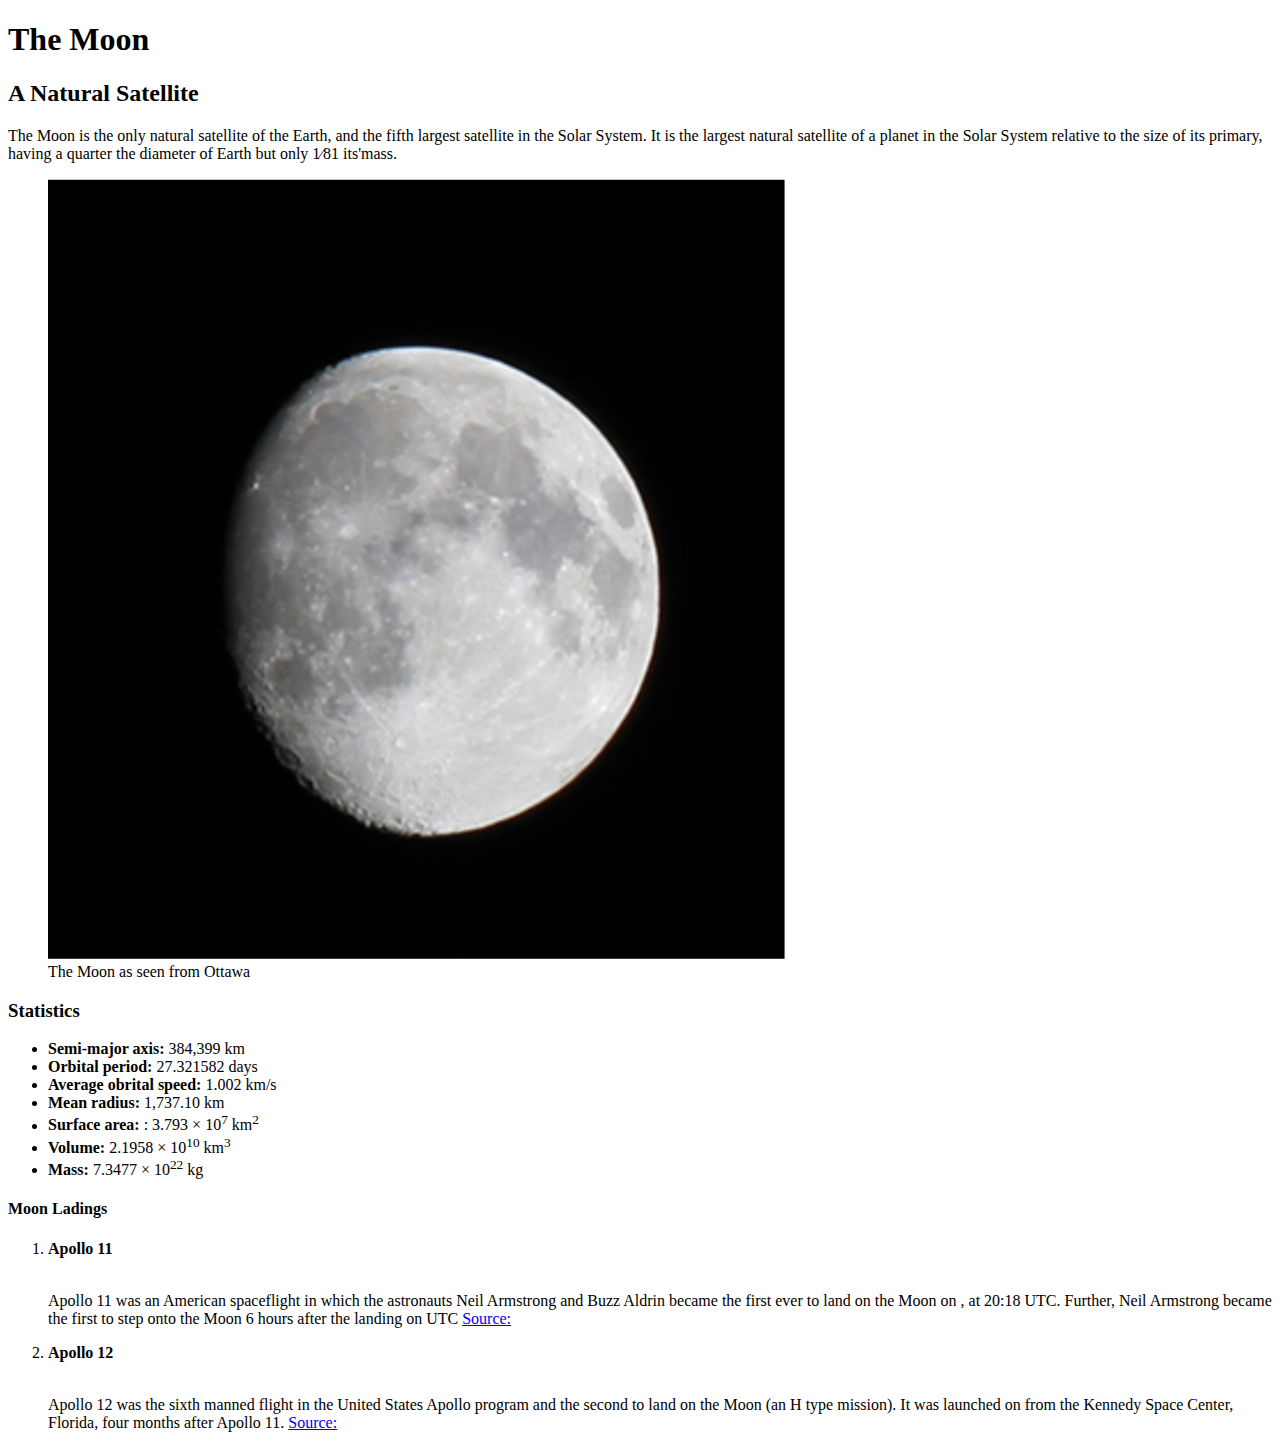
<file: index.html>
<!DOCTYPE html>
<html>
<head>
<title>the-moon</title>
</head>
<body>
<h1>The Moon</h1>
<h2>A Natural Satellite</h2>
<p>The Moon is the only natural satellite of the Earth, and the fifth largest satellite in the
Solar System. It is the largest natural satellite of a planet in the Solar System relative
to the size of its primary, having a quarter the diameter of Earth but only 1⁄81 its'mass.
</p>
<figure>              
<img src="img/the_moon.png" alt="Moon">
<figcaption>The Moon as seen from Ottawa</figcaption>
</figure> 
<h3>Statistics</h3>
<UL>
      <LI><strong>Semi-major axis:</strong> 384,399 km</LI>   
      <LI><strong>Orbital period:</strong> 27.321582 days</LI>   
      <LI><strong>Average obrital speed:</strong> 1.002 km/s</LI>   
      <LI><strong>Mean radius:</strong> 1,737.10 km</LI>   
      <LI><strong>Surface area:</strong> : 3.793 × 10<sup>7</sup> km<sup>2</sup></LI> 
      <LI><strong>Volume:</strong> 2.1958 × 10<sup>10</sup> km<sup>3</sup></LI> 
      <LI><strong>Mass:</strong> 7.3477 × 10<sup>22</sup> kg</LI>   
</UL>
<h4>Moon Ladings</h4>
<OL>
      <LI><strong>Apollo 11</strong></LI>
<p>
<time datetime="July 20, 1969"></time><br>
Apollo 11 was an American spaceflight in which the astronauts Neil Armstrong and Buzz Aldrin became the first ever to land on the Moon on <time datetime="July 20, 1969"></time>, at <time>20:18</time> UTC. Further, Neil Armstrong became the first to step onto the Moon 6 hours after the landing on <time datetime="21 July, 02:56"></time> UTC
<a href="http://en.wikipedia.org/wiki/Apollo_11">Source:</a> 
</p> 
      <LI><strong>Apollo 12</strong></LI>   
<p>
<time datetime="November 19, 1969" ></time><br>
Apollo 12 was the sixth manned flight in the United States Apollo program and the second to land on the Moon (an H type mission). It was launched on <time datetime="November 14, 1969"></time>from the Kennedy Space Center, Florida, four months after Apollo 11.
<a href="http://en.wikipedia.org/wiki/Apollo_12">Source:</a>
</p>
</OL>
</body>
</html>
</file>
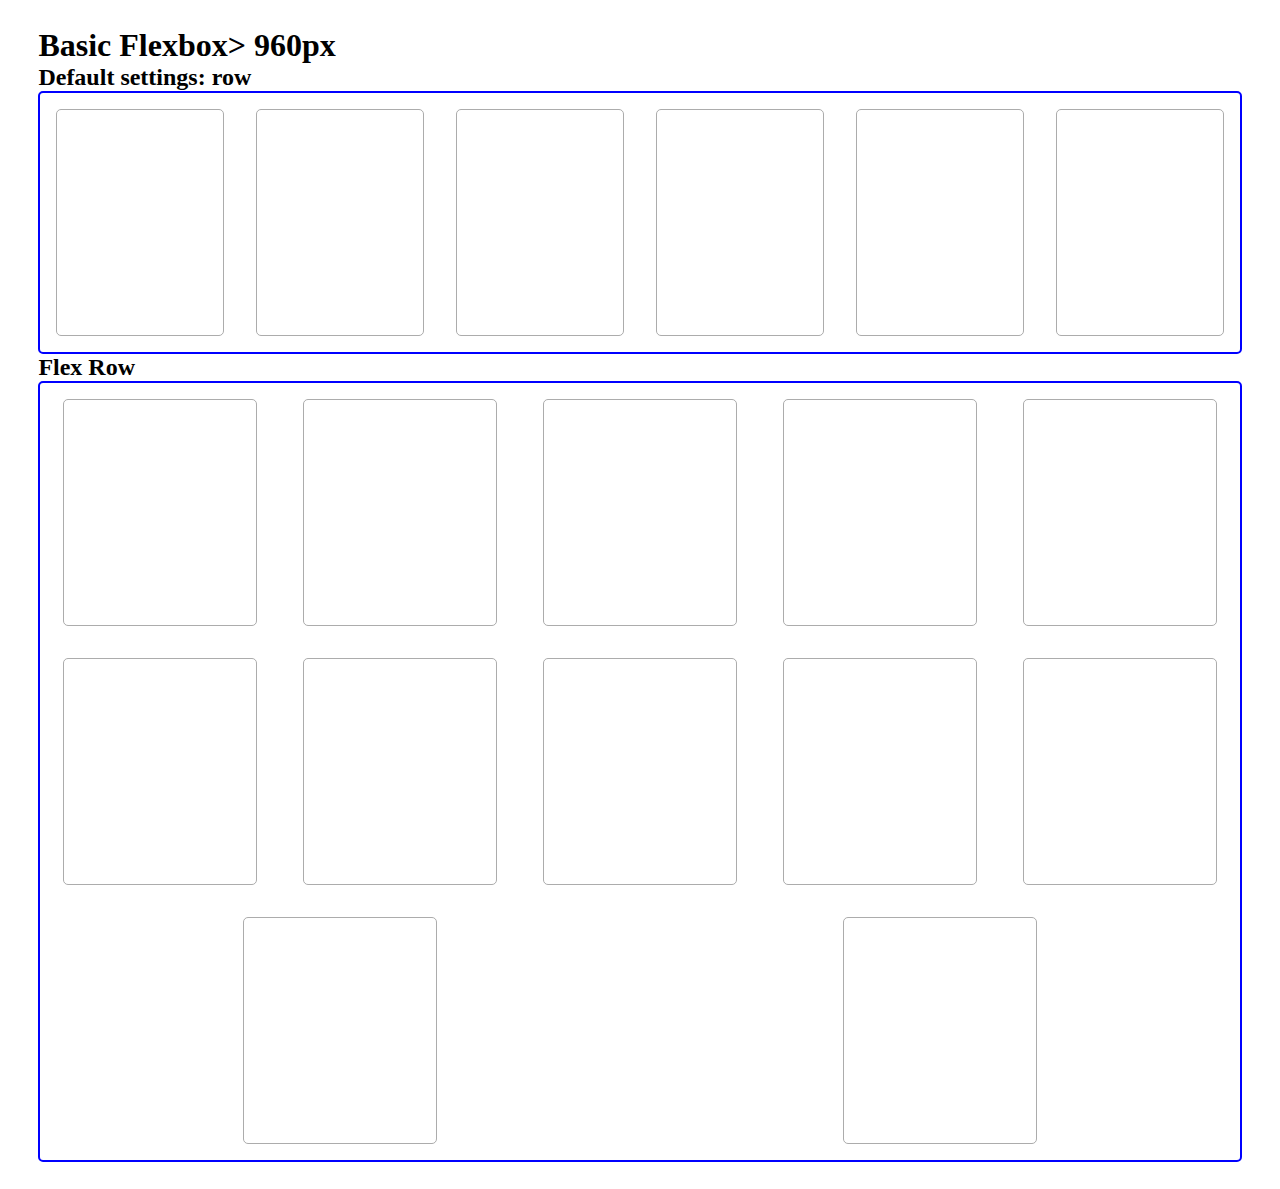
<file: basic-flex.html>
<!DOCTYPE html>
<html lang="en">
<head>
    <title>Basic Flexbox</title>
    <meta charset="UTF-8">
    <meta name="viewport" content="width=device-width" />
    <meta name="author" content="papacharliepapa">
    <link rel="stylesheet" href="css/baseline.css" type="text/css">
    <link rel="stylesheet" href="css/basic-flex.css" type="text/css">
</head>
<body>
<h1>Basic Flexbox</h1>
<h2>Default settings: row</h2>
<div class="wrapper">
<div class="card"></div>
<div class="card"></div>
<div class="card"></div>
<div class="card"></div>
<div class="card"></div>
<div class="card"></div>
</div>
<h2>Flex Row</h2>
<div class="wrapper flex-row">
<div class="card"></div>
<div class="card"></div>
<div class="card"></div>
<div class="card"></div>
<div class="card"></div>
<div class="card"></div>
<div class="card"></div>
<div class="card"></div>
<div class="card"></div>
<div class="card"></div>
<div class="card"></div>
<div class="card"></div>
</div>
</body>
</html>
</file>
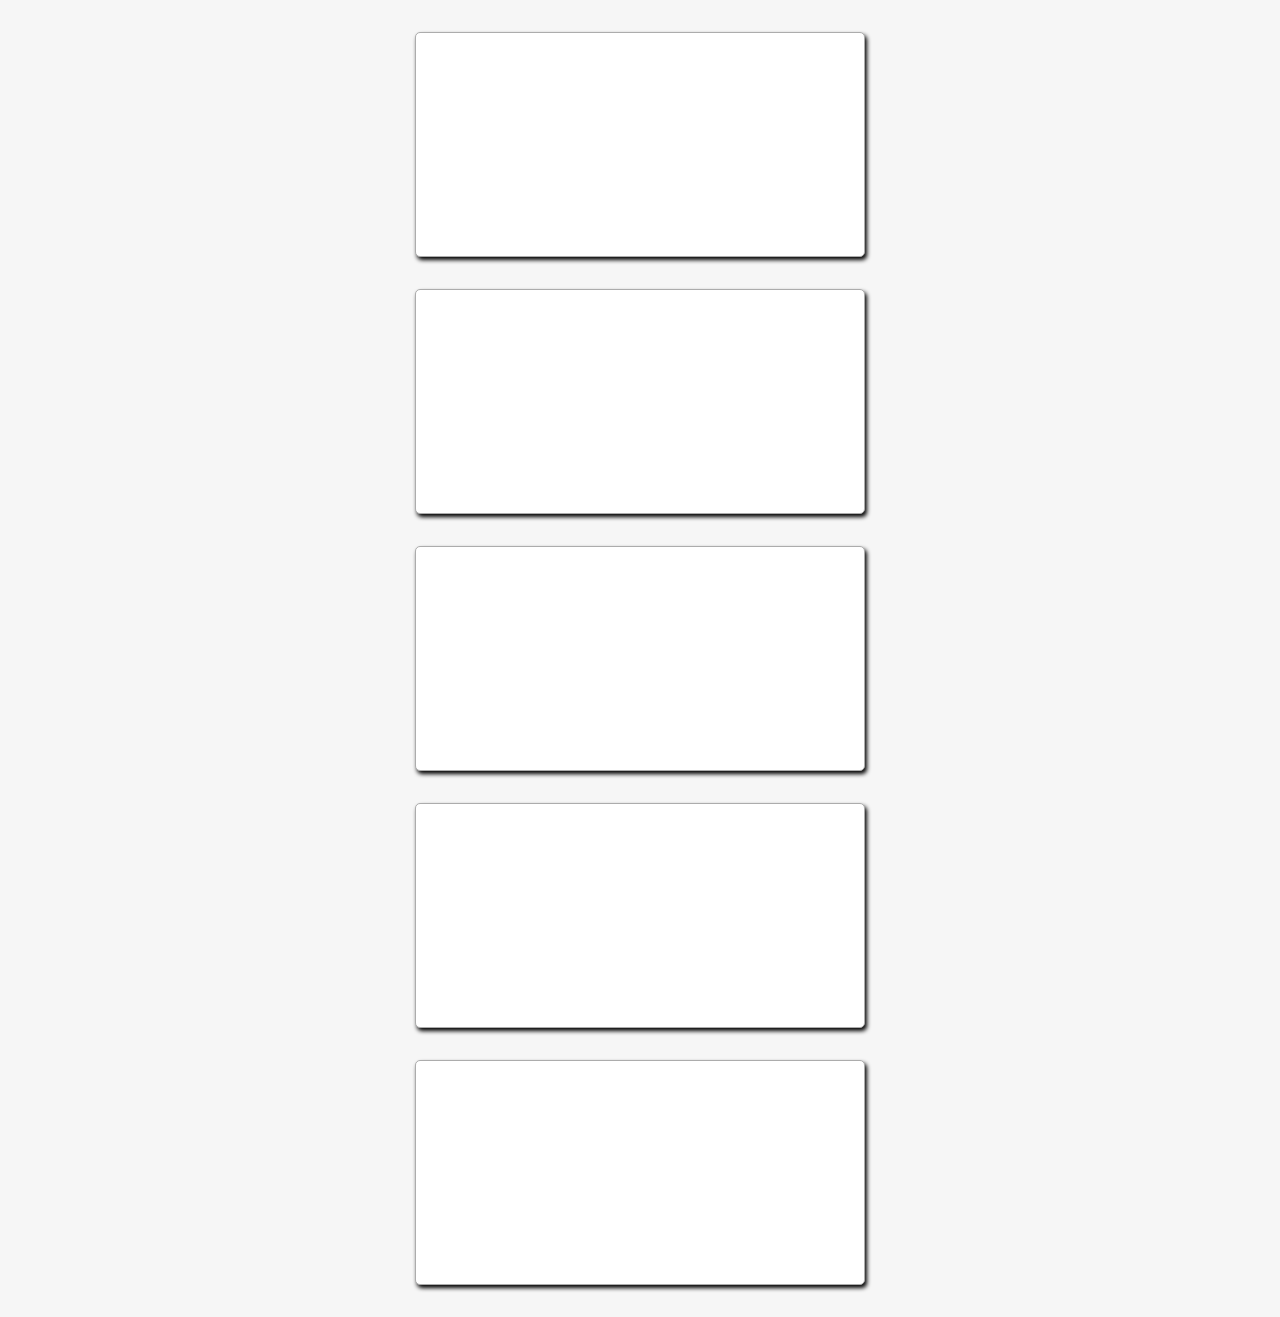
<file: card.html>
<!DOCTYPE HTML>
<html lang="en">
<head>
    <meta charset="UTF-8">
    <title>What week is this???</title>
    <meta name="viewport" content="width=device-width" />
    <link rel="stylesheet" href="css/card.css" type="text/css">
</head>
<body>
<div class="wrapper">
    <div class="card"></div>
    <div class="card"></div>
    <div class="card"></div>
    <div class="card"></div>
    <div class="card"></div>
</div>
</body>
    
</html>
</file>
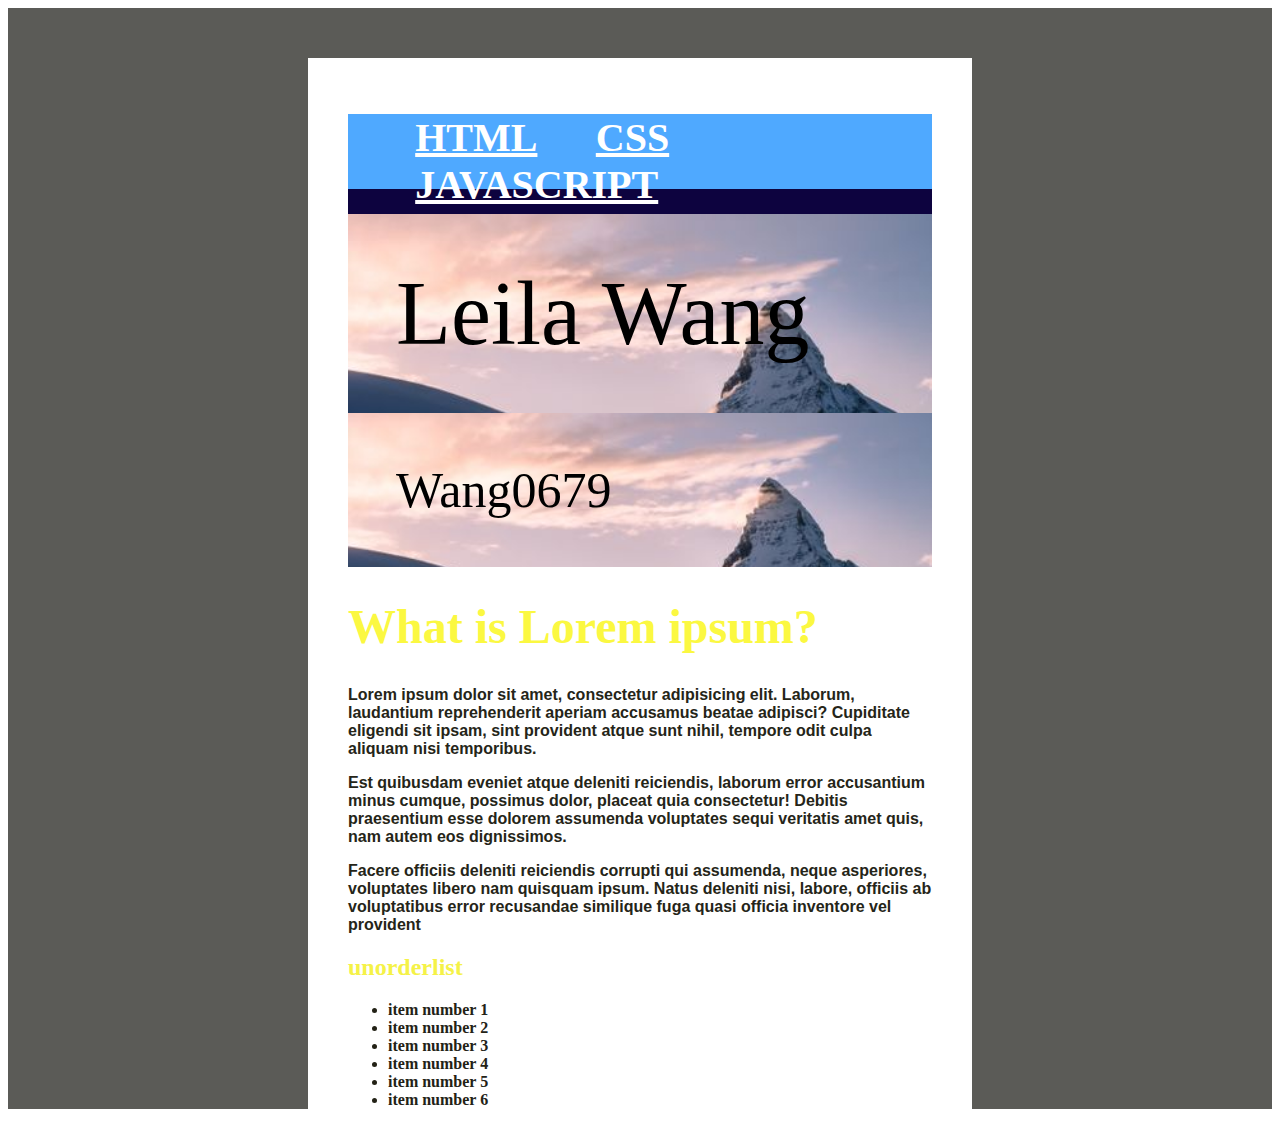
<file: CSS+HTML.HTML>
<!DOCTYPE html>
<html>

<head></head>

<body>

<nav>
<ul>
<li><a href="https://developer.mozilla.org/en-US/docs/Web/HTML">HTML</a></li>
<li><a href="https://developer.mozilla.org/en-US/docs/Web/CSS">CSS</a></li>
<li><a href="https://developer.mozilla.org/en-US/docs/Web/JavaScript">JAVASCRIPT</a></li>
</ul>
</nav>


<style>
* {
   padding= 0;
   margin= 0;
  }
    
body {
        box-sizing: border-box;
        border-right: 300px solid #5b5b57;
        border-left: 300px solid #5b5b57;
        border-top: 50px solid #5b5b57;
        padding-left: 40px;
        padding-right: 40px;
        padding-top: 40px;
     }
div {
        background-image: url("img/download.jpg");
        background-repeat: no-repeat;
        background-size: cover;
        background-position: center;
    }
    
#fullname {
           font-size: 90px;
           padding: 3rem;
          }
    
#username {
        font-size: 50px;
        padding: 3rem;
          }

nav ul li {
           display: inline;
           margin-right: 5%;
           margin-left: 5%;
          }
    
a {
    color: #fff;
    font-size: 2.5rem;
  }
    
nav {
       background-color: #4fa9ff;
        height: 75px;
        border-bottom: 25px solid #0d033f;
    }

h1 {
     color: #fbf841;
     font-size: 3rem;
    }

p {
    
    color: hsl(59, 20%, 12%);
    font-size: 1rem;
    font-family: Avenir, Arial, sans-serif;
    font-weight: bold;
  }

h2 {
     font-size: 1.5rem;
     color: hsl(59, 90%, 62%);
    }

li {
        font-size: 1rem;
        font-weight: bold;
        color: hsl(59, 23%, 11%);
    }

</style> 


<div id="fullname">
Leila Wang</div>
<div id="username">
Wang0679</div>
<header>
<h1>
    What is Lorem ipsum?
</h1>
</header>
<main>
<p>
    Lorem ipsum dolor sit amet, consectetur adipisicing
elit. Laborum, laudantium reprehenderit aperiam accusamus beatae
adipisci? Cupiditate eligendi sit ipsam, sint provident atque sunt nihil,
tempore odit culpa aliquam nisi temporibus.
</p>
<p>
    Est quibusdam eveniet atque deleniti reiciendis, laborum error
accusantium minus cumque, possimus dolor, placeat quia consectetur!
Debitis praesentium esse dolorem assumenda voluptates sequi veritatis
    amet quis, nam autem eos dignissimos.
</p>
<p>
    Facere officiis deleniti reiciendis corrupti qui assumenda, neque
asperiores, voluptates libero nam quisquam ipsum. Natus deleniti nisi,
labore, officiis ab voluptatibus error recusandae similique fuga quasi
    officia inventore vel provident
</p>
<h2>
unorderlist  
</h2>
<UL>
<LI>item number 1</LI> 
<LI>item number 2</LI>  
<LI>item number 3</LI>   
<LI>item number 4</LI>   
<LI>item number 5</LI>   
<LI>item number 6</LI>
</UL>
</main>
</body>
</html>
</file>
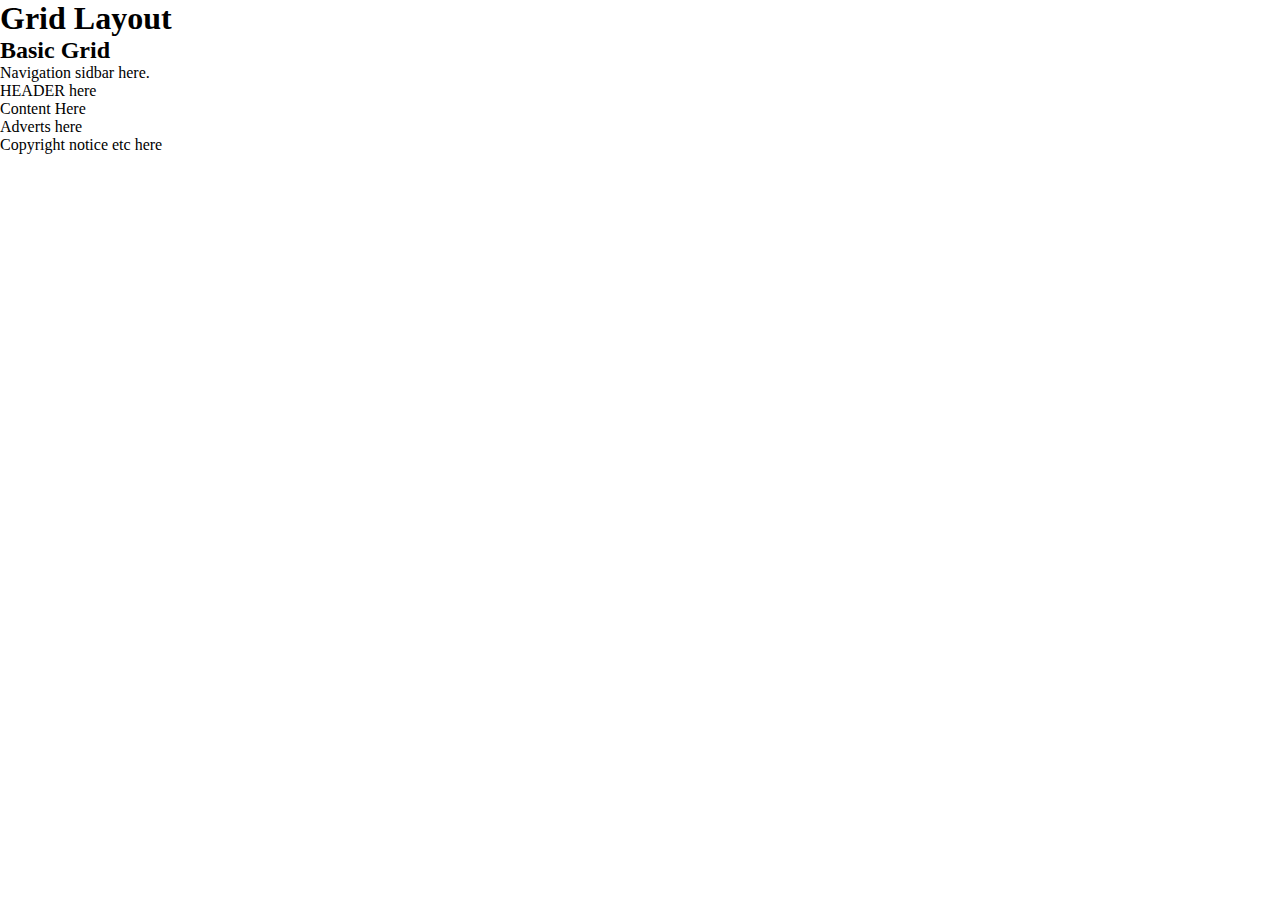
<file: grid.html>
<!DOCTYPE html>
<html lang="en">
<head>
    <title>Grids!</title>
    <meta charset="UTF-8">
    <meta name="viewport" content="width=device-width" />
    <meta name="author" content="papacharliepapa">
    <link rel="stylesheet" href="css/baseline.css" type="text/css">
    <link rel="stylrsheet" href="css/grid.css" type="text/css">
</head>
<body>
<h1>Grid Layout</h1>

<h2>Basic Grid</h2>
<div class="wrapper">
   <nav>Navigation sidbar here.</nav>
   <header> HEADER here</header>
   <main>Content Here</main>
   <section class="ad">
       Adverts here
   </section>
   <footer>Copyright notice etc here</footer>
</div>
</body>
</html>
</file>
<file: css/baseline.css>
* {
    margin: 0;
    
}
</file>
<file: css/basic-flex.css>
body {
    margin: 3vh 3vw;
}
.wrapper {
    display: flex;
    border: 2px solid blue;
    border-radius: 5px;
    min-height: 250px;
}
.flex-col {
    flex-flow: column;
    align-items: center;
    justify-content: center;
}
.flex-row {
    flex-flow: row wrap;
    align-items: center;
    justify-content: space-around;
}
.card {
    border: 1px solid #acacac;
    border-radius: 5px;
    background-color: #fff;
    height: 25vh;
    width: 85vw;
    margin: 1em;
}
@media only screen and (min-width: 480px) {
    h1::after {
        content: "> 480px";
}
    .flex-row .card {
        width: 44vw;
    }
}
@media only screen and (min-width: 720px) {
    h1::after {
content: "> 720ox";
}
    .flex-row .card {
        width: 22vw;
    }
}
@media only screen and (min-width: 960px) {
    h1::after{
content: "> 960px";
}
    .flex-row .card {
        width: 15vw;
    }
}
</file>
<file: css/card.css>
* {
    margin: 0;
    padding: 0;
    box-sizing: border-box;
}
body {
    background-color: #f6f6f6;
}
.card {
    border: 1px solid #acacac;
    border-radius: 5px;
    background-color: #fff;
    margin: 2em auto;
    height: 25vh;
    width: 85vw;
    max-width: 450px;
    box-shadow: 2px 3px 4px black;
}
@media screen and (mid-width: 650px) {

    .card{
        width: 44vw;
        float: left;
        margin: 2em 2.5vw;
    }
}
@media screen and (mid-width: 980px)
{
    .card {
        width: 29vw;
        margin: 2em 2vw;
    }

}
</file>
<file: css/grid.css>
body {
    margin: 3vh 3vw;
}
.wrapper {
    display: grid;
    justify-items: center;
    height: 85vh;
    padding: 10px;
    grid-template-rows: minmax(100px, 1fr) 3fr 1fr;
    grid-gap: 30px;
   
}
.card {
    border-radius: 10px;
    background-color: red;
    height: 25vh;
    width: 100%;
    box-shadow: 0 0 21px 5px #ebebeb;
}
@media only screen and (min-width: 480px) {
    h1::after {
        content: "> 480px";
    }
    .wrapper {
        grid-template-columns: 1fr 1fr;
    }
}
@media only screen and (min-width: 720px) {
    h1::after {
        content: "> 720px";
    }
    .wrapper {
        grid-template-columns: 1fr 1fr;
    }
}
@media only screen and (min-width: 960px) {
    h1::after {
        content: "> 960px";
    }
    .wrapper {
        grid-template-columns: 4 1fr;
    }
}
</file>
